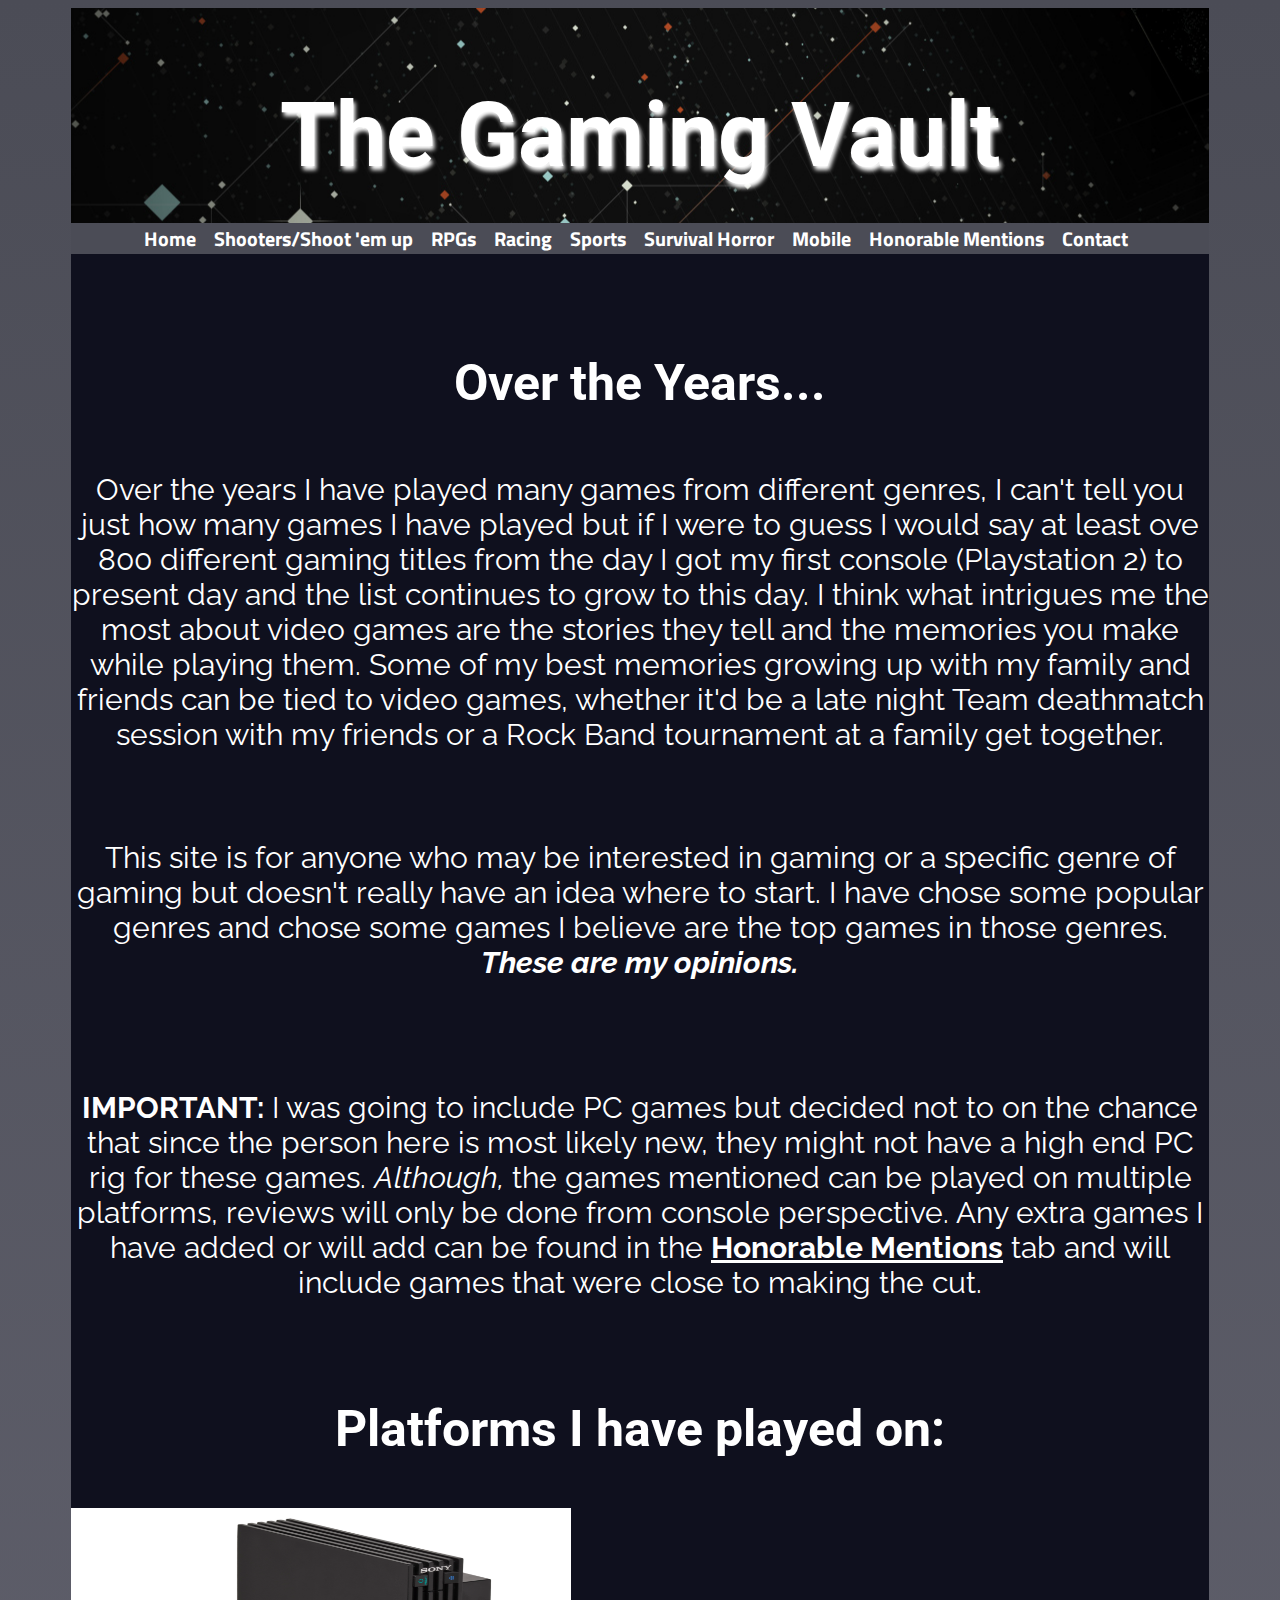
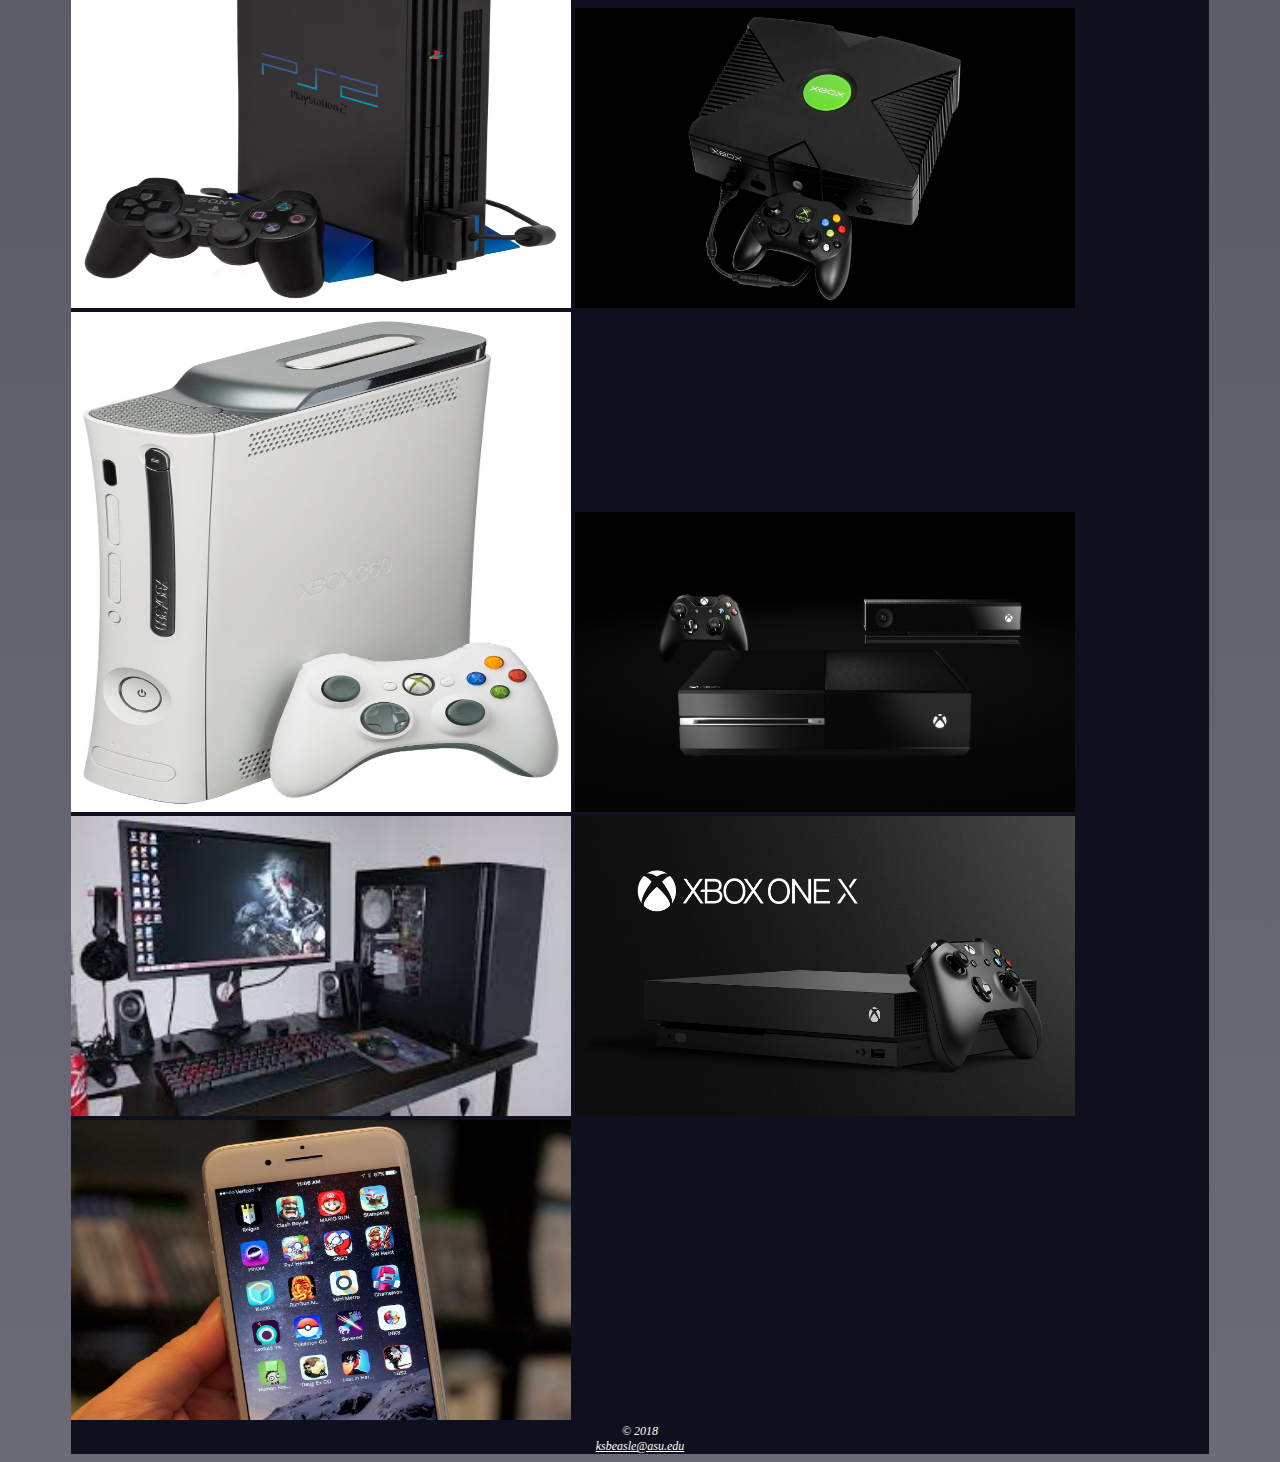
<file: Project/index.html>
<!DOCTYPE html>
<html lang="en">

<head>
    <meta charset="UTF-8">
    <meta name="description" content="The Gaming Vault is personal gaming site of some of my personal favorite games that I have played over the years.">
    <title>Home</title>
    <link href="https://fonts.googleapis.com/css?family=Anton%7CRaleway%7CRoboto%7CTitillium+Web" rel="stylesheet">
    <link rel="stylesheet" href="style.css">
</head>

<body>
    <div id="wrapper">
        <header>
            <h1>The Gaming Vault</h1>
        </header>
        <nav>
            <b><a href="index.html">Home</a></b> &nbsp;
            <b><a href="shooters.html">Shooters/Shoot 'em up</a></b> &nbsp;
            <b><a href="RPGs.html">RPGs</a></b> &nbsp;
            <b><a href="Racing.html">Racing</a></b> &nbsp;
            <b><a href="Sports.html">Sports</a></b> &nbsp;
            <b><a href="SurvivalHorror.html">Survival Horror</a></b> &nbsp;
            <b><a href="Mobile.html">Mobile</a></b> &nbsp;
            <b><a href="HonorableMentions.html">Honorable Mentions</a></b> &nbsp;
            <b><a href="contact.html">Contact</a></b> &nbsp;


        </nav>

        <main>




            <h3>Over the Years...</h3>

            <p>Over the years I have played many games from different genres, I can't tell you just how many games I have played but if I were to guess I would say at least ove 800 different gaming titles from the day I got my first console (Playstation 2) to present day and the list continues to grow to this day. I think what intrigues me the most about video games are the stories they tell and the memories you make while playing them. Some of my best memories growing up with my family and friends can be tied to video games, whether it'd be a late night Team deathmatch session with my friends or a Rock Band tournament at a family get together.</p>
            <br>
            <p>This site is for anyone who may be interested in gaming or a specific genre of gaming but doesn't really have an idea where to start. I have chose some popular genres and chose some games I believe are the top games in those genres.<i><strong> These are my opinions.</strong></i>

                <p>
                    <br>
                    <br><strong>IMPORTANT:</strong> I was going to include PC games but decided not to on the chance that since the person here is most likely new, they might not have a high end PC rig for these games. <i>Although,</i> the games mentioned can be played on multiple platforms, reviews will only be done from console perspective. Any extra games I have added or will add can be found in the <b><a href="HonorableMentions.html">Honorable Mentions</a></b> tab and will include games that were close to making the cut.
                </p>

                <h3>Platforms I have played on: </h3>
                <div>
                    <img src="images/Platforms/PS2.jpg" alt="Playstation 2" height="400" width="500">
                    <img src="images/Platforms/Xbox%20OG.jpg" alt="xbox original" height="300" width="500">
                    <img src="images/Platforms/xbox%20360.jpg" alt="xbox 360" height="500" width="500">
                    <img src="images/Platforms/Xbox%201.jpg" alt="xbox one" height="300" width="500">
                    <img src="images/Platforms/PC.jpg" alt="pc" height="300" width="500">
                    <img src="images/Platforms/Xbox%201%20x.jpg" alt="xbox one x" height="300" width="500">
                    <img src="images/Platforms/mobile.jpg" alt="mobile" height="300" width="500">
                </div>
        </main>

        <footer>

            &copy; 2018<br>
            <a href="mailto:ksbeasle@asu.edu">ksbeasle@asu.edu</a><br>

        </footer>
    </div>
</body>

</html>
</file>
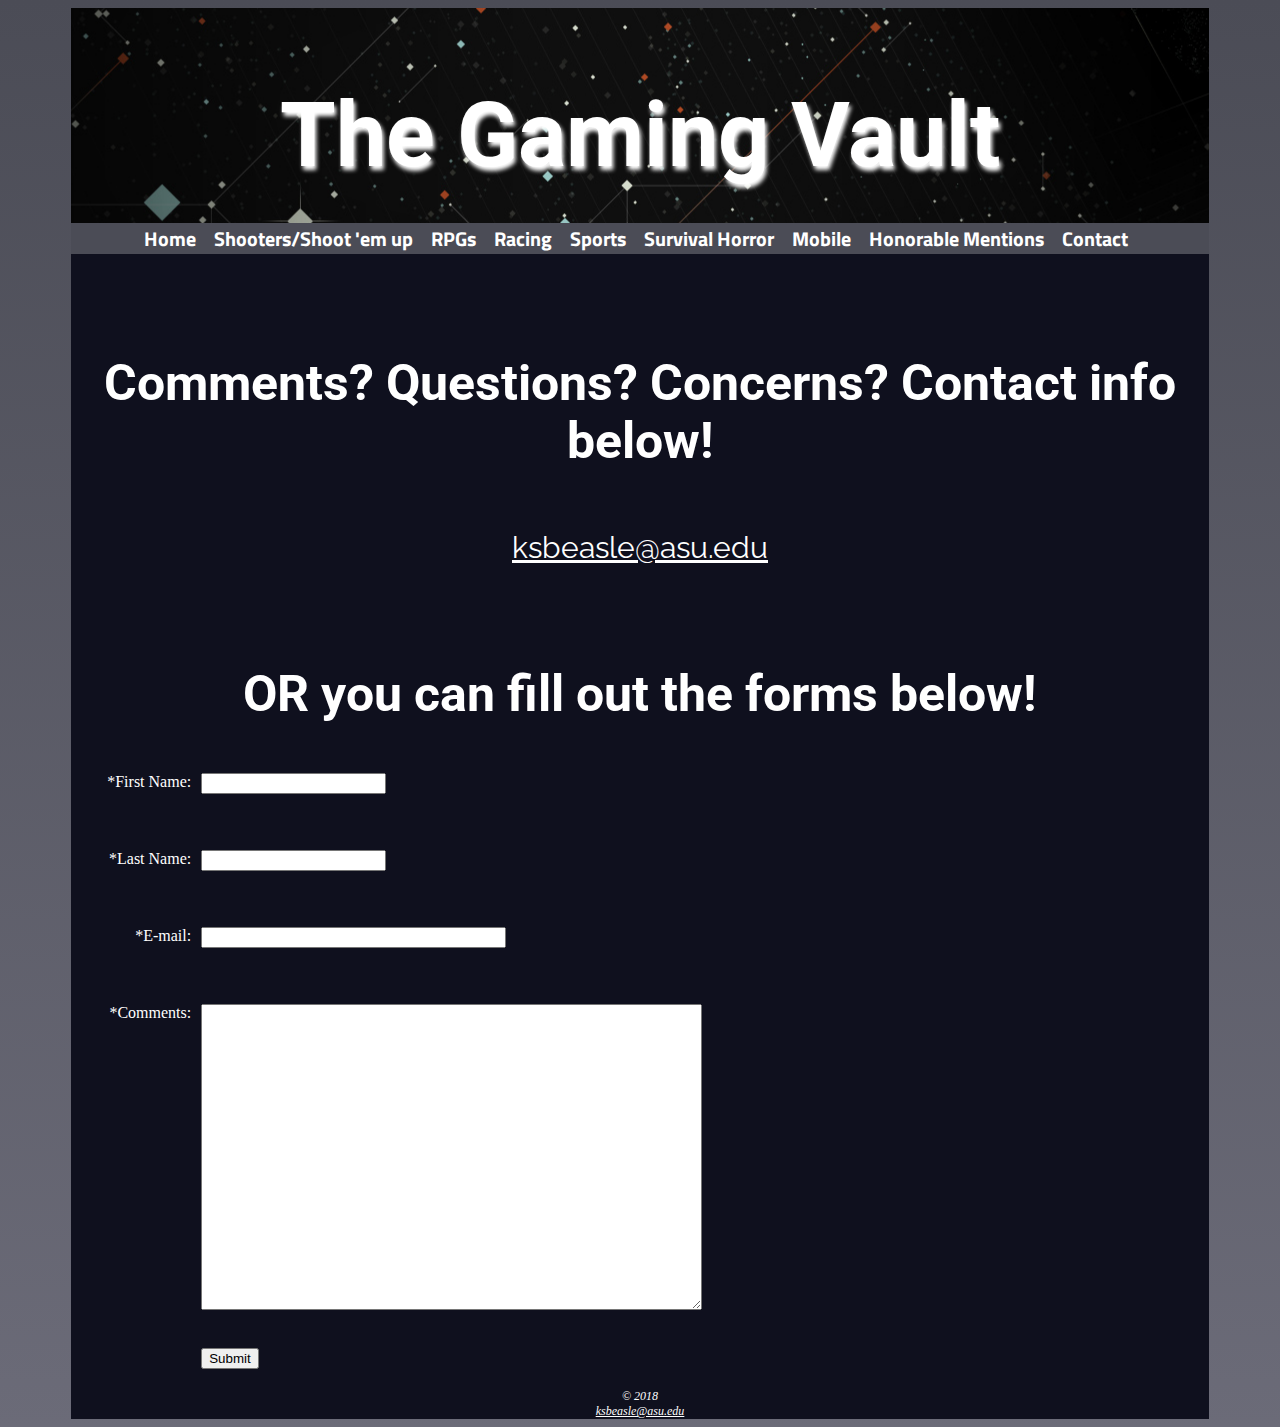
<file: Project/contact.html>
<!DOCTYPE html>
<html lang="en">

<head>
    <meta charset="UTF-8">
    <meta name="description" content="The contact page, used to reach out to me with any suggestions, questions or concerns!">
    <title>Contact</title>
    <link href="https://fonts.googleapis.com/css?family=Anton%7CRaleway%7CRoboto%7CTitillium+Web" rel="stylesheet">
    <link rel="stylesheet" href="style.css">
</head>

<body>
    <div id="wrapper">
        <header>
            <h1>The Gaming Vault</h1>
        </header>
        <nav>
            <b><a href="index.html">Home</a></b> &nbsp;
            <b><a href="shooters.html">Shooters/Shoot 'em up</a></b> &nbsp;
            <b><a href="RPGs.html">RPGs</a></b> &nbsp;
            <b><a href="Racing.html">Racing</a></b> &nbsp;
            <b><a href="Sports.html">Sports</a></b> &nbsp;
            <b><a href="SurvivalHorror.html">Survival Horror</a></b> &nbsp;
            <b><a href="Mobile.html">Mobile</a></b> &nbsp;
            <b><a href="HonorableMentions.html">Honorable Mentions</a></b> &nbsp;
            <b><a href="contact.html">Contact</a></b> &nbsp;


        </nav>

        <main>




            <h3>Comments? Questions? Concerns? Contact info below!</h3>

            <p>
                <a href="mailto:ksbeasle@asu.edu">ksbeasle@asu.edu</a><br>
            </p>

            <h3>OR you can fill out the forms below!</h3>

            <form action="http://webdevbasics.net/scripts/pacific.php" method="post">
                <label for="myFName">*First Name:</label>
                <input type="text" id="myFName" name="myFName" required>
                <br>
                <br>
                <label for="myLName">*Last Name:</label>
                <input type="text" id="myLName" name="myLName" required>
                <br>
                <br>
                <label for="myEmail">*E-mail:</label>
                <input type="email" id="myEmail" name="myEmail" size="35" required>

                <br>
                <br>

                <label for="myComments">*Comments:</label>
                <textarea name="myComments" id="myComments" cols="60" rows="20" required></textarea>
                <br>
                <input type="submit" value="Submit">
            </form>

        </main>

        <footer>

            &copy; 2018<br>
            <a href="mailto:ksbeasle@asu.edu">ksbeasle@asu.edu</a><br>

        </footer>
    </div>
</body>

</html>
</file>
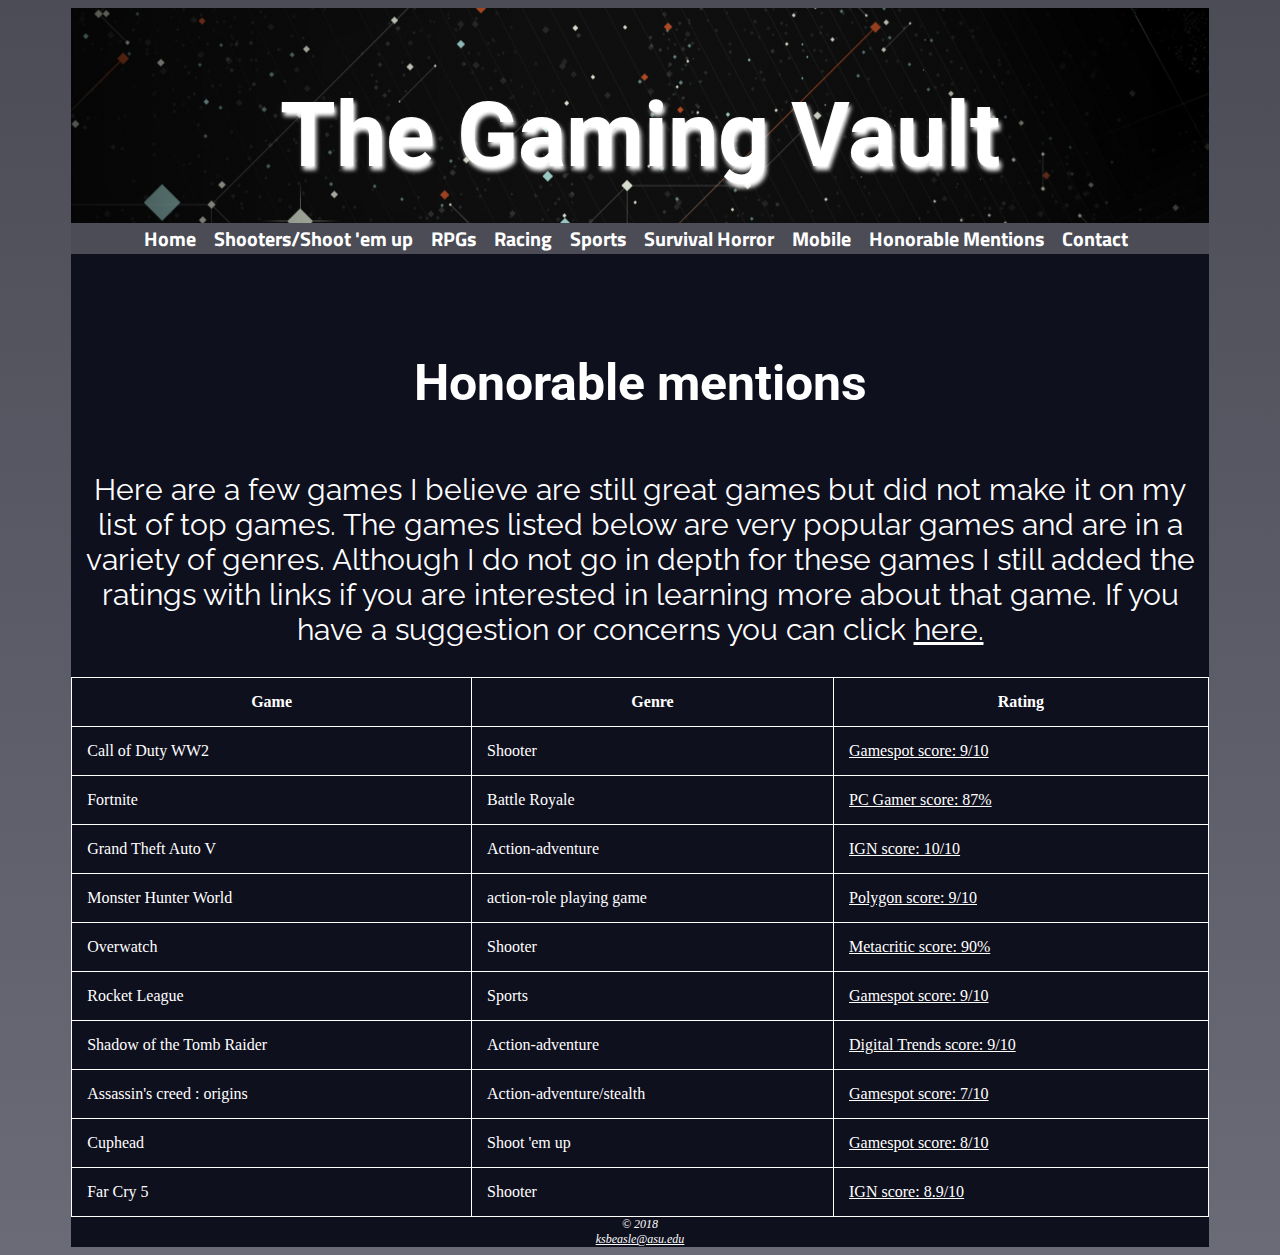
<file: Project/HonorableMentions.html>
<!DOCTYPE html>
<html lang="en">

<head>
    <meta charset="UTF-8">
    <meta name="description" content="The Honorable mentions webpage showcases some of the games that didn't quite make the cut but are still worth checking out and have been conveniently organized into a table!">
    <title>Honorable mentions</title>
    <link href="https://fonts.googleapis.com/css?family=Anton%7CRaleway%7CRoboto%7CTitillium+Web" rel="stylesheet">
    <link rel="stylesheet" href="style.css">
</head>

<body>
    <div id="wrapper">
        <header>
            <h1>The Gaming Vault</h1>
        </header>
        <nav>
            <b><a href="index.html">Home</a></b> &nbsp;
            <b><a href="shooters.html">Shooters/Shoot 'em up</a></b> &nbsp;
            <b><a href="RPGs.html">RPGs</a></b> &nbsp;
            <b><a href="Racing.html">Racing</a></b> &nbsp;
            <b><a href="Sports.html">Sports</a></b> &nbsp;
            <b><a href="SurvivalHorror.html">Survival Horror</a></b> &nbsp;
            <b><a href="Mobile.html">Mobile</a></b> &nbsp;
            <b><a href="HonorableMentions.html">Honorable Mentions</a></b> &nbsp;
            <b><a href="contact.html">Contact</a></b> &nbsp;


        </nav>

        <main>





            <h3>Honorable mentions</h3>

            <p>Here are a few games I believe are still great games but did not make it on my list of top games. The games listed below are very popular games and are in a variety of genres. Although I do not go in depth for these games I still added the ratings with links if you are interested in learning more about that game. If you have a suggestion or concerns you can click <a href="contact.html">here.</a> </p>

            <table style="width:100%">
                <tr>
                    <th>Game</th>
                    <th>Genre</th>
                    <th>Rating</th>
                </tr>
                <tr>
                    <td>Call of Duty WW2</td>
                    <td>Shooter</td>
                    <td><a href="https://www.gamespot.com/reviews/call-of-duty-wwii-review/1900-6416800/" target="_blank">Gamespot score: 9/10</a></td>
                </tr>
                <tr>
                    <td>Fortnite</td>
                    <td>Battle Royale</td>
                    <td><a href="https://www.pcgamer.com/fortnite-review/" target="_blank">PC Gamer score: 87%</a></td>
                </tr>
                <tr>
                    <td>Grand Theft Auto V</td>
                    <td>Action-adventure</td>
                    <td><a href="https://www.ign.com/articles/2013/09/16/grand-theft-auto-v-review/" target="_blank">IGN score: 10/10</a></td>
                </tr>
                <tr>
                    <td>Monster Hunter World</td>
                    <td>action-role playing game</td>
                    <td><a href="https://www.polygon.com/2018/1/26/16934076/monster-hunter-world-review-ps4-xbox-pc-release" target="_blank">Polygon score: 9/10</a></td>
                </tr>
                <tr>
                    <td>Overwatch</td>
                    <td>Shooter</td>
                    <td><a href="https://www.metacritic.com/game/playstation-4/overwatch/" target="_blank">Metacritic score: 90%</a></td>
                </tr>
                <tr>
                    <td>Rocket League</td>
                    <td>Sports</td>
                    <td><a href="https://www.gamespot.com/reviews/rocket-league-switch-review/1900-6416812/" target="_blank">Gamespot score: 9/10</a></td>
                </tr>
                <tr>
                    <td>Shadow of the Tomb Raider</td>
                    <td>Action-adventure</td>
                    <td><a href="https://www.digitaltrends.com/game-reviews/shadow-of-the-tomb-raider-review/" target="_blank">Digital Trends score: 9/10</a></td>
                </tr>
                <tr>
                    <td>Assassin's creed : origins </td>
                    <td>Action-adventure/stealth</td>
                    <td><a href="https://www.gamespot.com/reviews/assassins-creed-origins-review/1900-6416794/" target="_blank">Gamespot score: 7/10</a></td>
                </tr>
                <tr>
                    <td>Cuphead</td>
                    <td>Shoot 'em up</td>
                    <td><a href="https://www.gamespot.com/reviews/cuphead-review/1900-6416777/" target="_blank">Gamespot score: 8/10</a></td>
                </tr>
                <tr>
                    <td>Far Cry 5</td>
                    <td>Shooter</td>
                    <td><a href="https://www.ign.com/articles/2018/03/28/far-cry-5-review" target="_blank">IGN score: 8.9/10</a></td>
                </tr>
            </table>

        </main>

        <footer>

            &copy; 2018<br>
            <a href="mailto:ksbeasle@asu.edu">ksbeasle@asu.edu</a><br>

        </footer>
    </div>
</body>

</html>
</file>
<file: Project/style.css>
header {
    font-family: 'Roboto', sans-serif;
    background-image: url(images/h1.jpg);
    background-position: center;
    background-repeat: no-repeat;
    text-align: center;
    text-shadow: 2px 4px 4px;
    font-size: 200%;
    height: 200px;
    padding-top: 15px;
    background-color: black;

}

body {
    background-color: #15151D;
    background-image: linear-gradient(to top, #6b6b78, #4b4c56);
}

h1 {
    font-size: 90px;
    color: #FFFFFF;
    font-weight: bold;

}

nav {
    font-family: 'Titillium Web', sans-serif;
    text-align: center;
    text-decoration: none;
    background-color: #4b4c56;
    font-size: 20px;
}

nav a {
    padding: 2px;
    margin: 1px;
    text-decoration: none;

}

a:link {
    color: #FFFFFF;

}

a:visited {
    color: firebrick;
}

a:hover {
    color: #21C2C2;
}

p a:hover {
    color: #21C2C2;
}

h3 {
    font-size: 50px;
    font-family: 'Roboto', sans-serif;
    text-align: center;
    padding-top: 50px;
    color: #FFFFFF;
    font-weight: bold;
}

p {
    font-family: 'Raleway', sans-serif;
    color: #FFFFFF;
    font-size: 30px;
}

p a {
    color: #FFFFFF;
}

div p {
    text-align: center;
    padding-top: 10px;
}

div a img {
    display: block;
    margin: 0 auto;
}

div img {
    display: inline;
    margin: 0 auto;
}

.topRank a {
    font-size: 100px;
    text-decoration: none;
    color: #FFFFFF;
}

ul li {
    font-family: 'Titillium Web', sans-serif;
    font-size: 20px;
    color: #FFFFFF;
}

#wrapper {
    margin-left: auto;
    margin-right: auto;
    width: 90%;
    background-color: #0F101E;


}

#ss {
    display: block;
    margin: 0 auto;
}

video {
    display: block;
    margin: 0 auto;
}

footer {
    background-color: #0F101E;
    color: #FFFFFF;
    font-size: 75%;
    font-style: italic;
    text-align: center;
    clear: both;
}

table,
th,
td {
    color: #FFFFFF;
    border: 1px solid #FFFFFF;
    border-collapse: collapse;
}

th,
td {
    padding: 15px;
}

label {
    color: #FFFFFF;
    float: left;
    display: block;
    text-align: right;
    width: 120px;
    padding-right: 10px;
}


input {
    display: block;
    margin-bottom: 20px;

}

textarea {
    display: block;
    margin-bottom: 20px;
}

input[type=submit] {
    margin-left: 130px;

}
</file>
